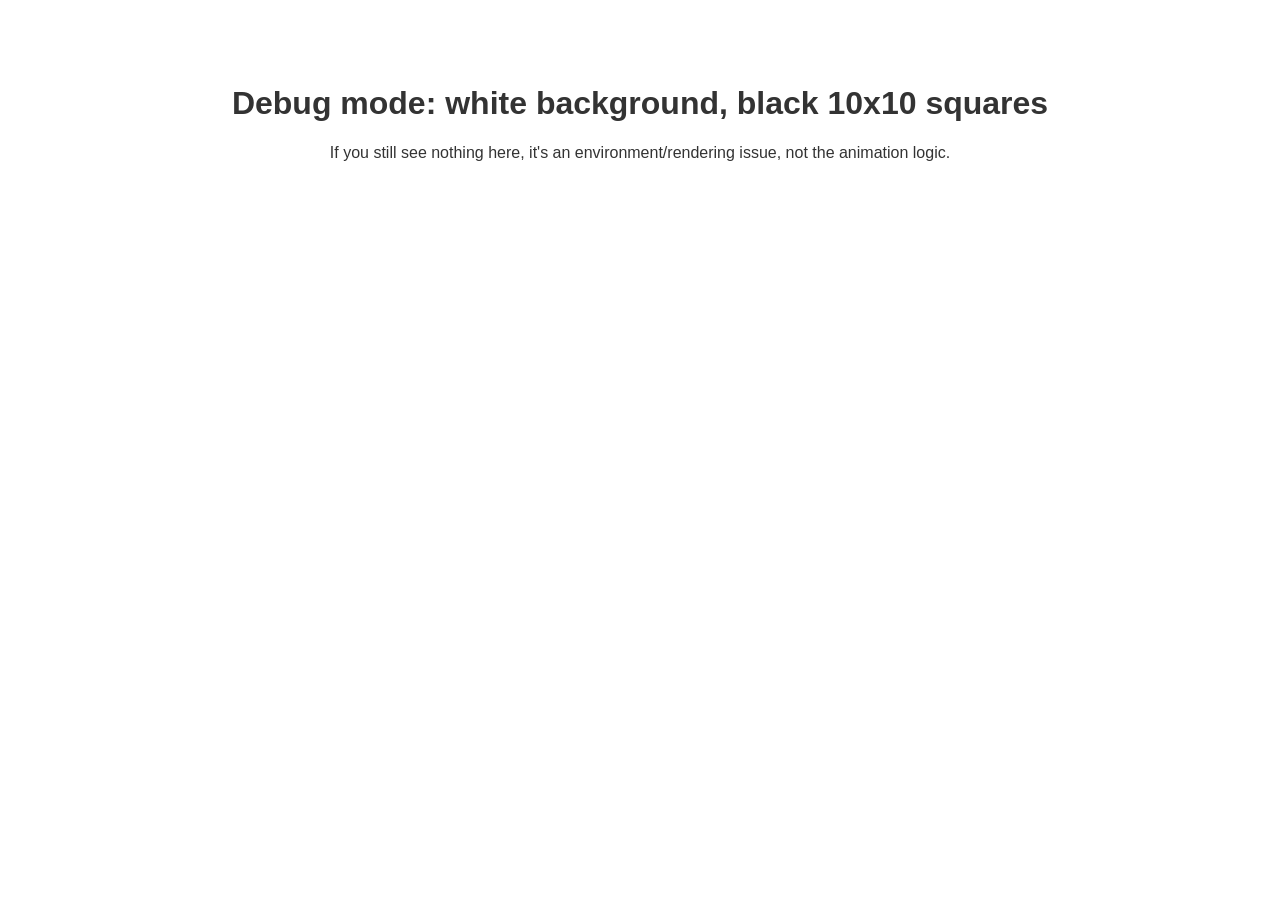
<file: comet-background (1).html>
<!DOCTYPE html>
<html lang="en">
<head>
<meta charset="UTF-8">
<title>Comet Background Debug</title>
<style>
  html, body {
    margin: 0;
    padding: 0;
    height: 100%;
    background: #fff;
    overflow: hidden;
  }

  #comet-bg {
    position: fixed;
    top: 0;
    left: 0;
    width: 100vw;
    height: 100vh;
    display: block;
    z-index: -1;
  }

  .content {
    position: relative;
    color: #333;
    font-family: -apple-system, BlinkMacSystemFont, "Segoe UI", sans-serif;
    padding: 4rem 2rem;
    text-align: center;
  }
</style>
</head>
<body>

<canvas id="comet-bg"></canvas>

<div class="content">
  <h1>Debug mode: white background, black 10x10 squares</h1>
  <p>If you still see nothing here, it's an environment/rendering issue, not the animation logic.</p>
</div>

<script>
const canvas = document.getElementById('comet-bg');
const ctx = canvas.getContext('2d');

let width, height;
function resize() {
  width = canvas.width = window.innerWidth;
  height = canvas.height = window.innerHeight;
}
resize();

const AREA_PER_COMET = 9000;
const TRAIL_FADE = 0.06;      // white fade-over instead of black
const MIN_SPEED = 0.3;
const MAX_SPEED = 0.9;
const SIZE = 10;              // fixed 10x10 for visibility testing

function rand(min, max) {
  return Math.random() * (max - min) + min;
}

class Comet {
  constructor() {
    this.speed = rand(MIN_SPEED, MAX_SPEED);
    this.spawn(true);
  }

  spawn(initial = false) {
    const margin = 20;
    const edge = Math.floor(rand(0, 4));
    let angle;

    if (initial) {
      this.x = rand(0, width);
      this.y = rand(0, height);
      angle = rand(0, Math.PI * 2);
      this.vx = Math.cos(angle) * this.speed;
      this.vy = Math.sin(angle) * this.speed;
      return;
    }

    switch (edge) {
      case 0:
        this.x = rand(0, width);
        this.y = -margin;
        angle = rand(Math.PI * 0.25, Math.PI * 0.75);
        break;
      case 1:
        this.x = rand(0, width);
        this.y = height + margin;
        angle = rand(Math.PI * 1.25, Math.PI * 1.75);
        break;
      case 2:
        this.x = -margin;
        this.y = rand(0, height);
        angle = rand(-Math.PI * 0.25, Math.PI * 0.25);
        break;
      case 3:
      default:
        this.x = width + margin;
        this.y = rand(0, height);
        angle = rand(Math.PI * 0.75, Math.PI * 1.25);
        break;
    }

    this.vx = Math.cos(angle) * this.speed;
    this.vy = Math.sin(angle) * this.speed;
  }

  update() {
    this.x += this.vx;
    this.y += this.vy;

    const margin = 20;
    if (this.x < -margin || this.x > width + margin || this.y < -margin || this.y > height + margin) {
      this.spawn();
    }
  }

  draw() {
    ctx.fillStyle = '#000';
    ctx.fillRect(this.x, this.y, SIZE, SIZE);
  }
}

let comets = [];
function initComets() {
  const count = Math.floor((width * height) / AREA_PER_COMET);
  comets = Array.from({ length: count }, () => new Comet());
}
initComets();
window.addEventListener('resize', () => {
  resize();
  initComets();
});

function animate() {
  // Paint a translucent WHITE rectangle each frame (since background is white now)
  // so old black squares fade back toward white, leaving a trailing streak.
  ctx.fillStyle = `rgba(255, 255, 255, ${TRAIL_FADE})`;
  ctx.fillRect(0, 0, width, height);

  for (const comet of comets) {
    comet.update();
    comet.draw();
  }

  requestAnimationFrame(animate);
}

animate();
</script>

</body>
</html>
</file>
